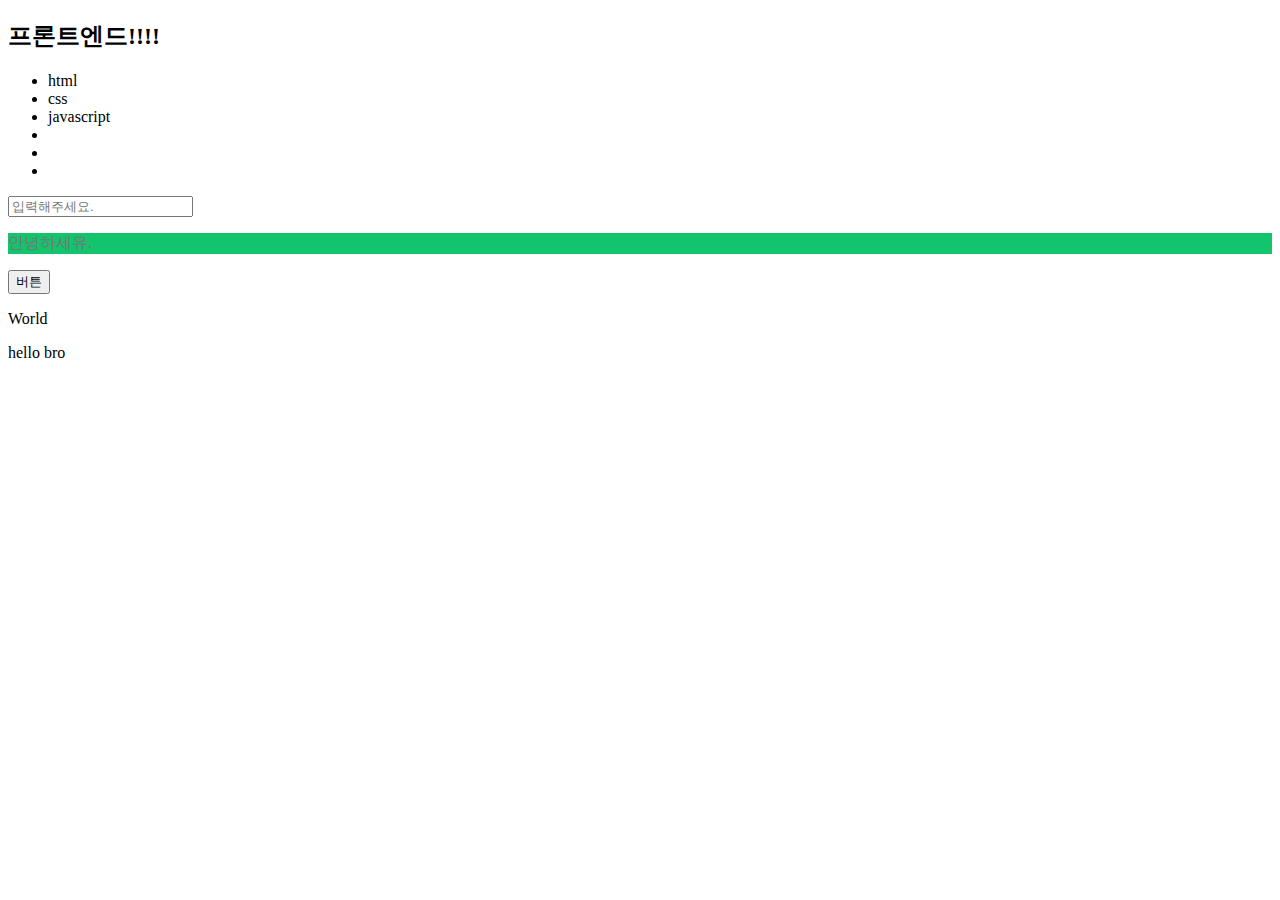
<file: ch10/index.html>
<!DOCTYPE html>
<html lang="en">
<head>
    <meta charset="UTF-8">
    <meta name="viewport" content="width=device-width, initial-scale=1.0">
    <title>Document</title>
    <script src="main.js" defer></script>
    <link rel="stylesheet" href="style.css">
</head>
<body>
    <h2 id="title">1234?</h2>
    <ul class="nope">
        <li class="item">html</li>
        <li class="item">css</li>
        <li class="item">javascript</li>
        <li class="dobby is"></li>
        <li class="not"></li>
        <li class="free"></li>
    </ul>

    <form>
        <input class="name">
        </input>
      </form>

      <p class="hello1">안녕하세용.</p>
      <p id="hello2" >안녕하세유.</p>
      <button data-temp="버튼입니다.">버튼</button>
</body>
</html>
</file>
<file: ch10/style.css>
#hello2{
    color: #777777;
    background-color: #12c46b;
}
</file>
